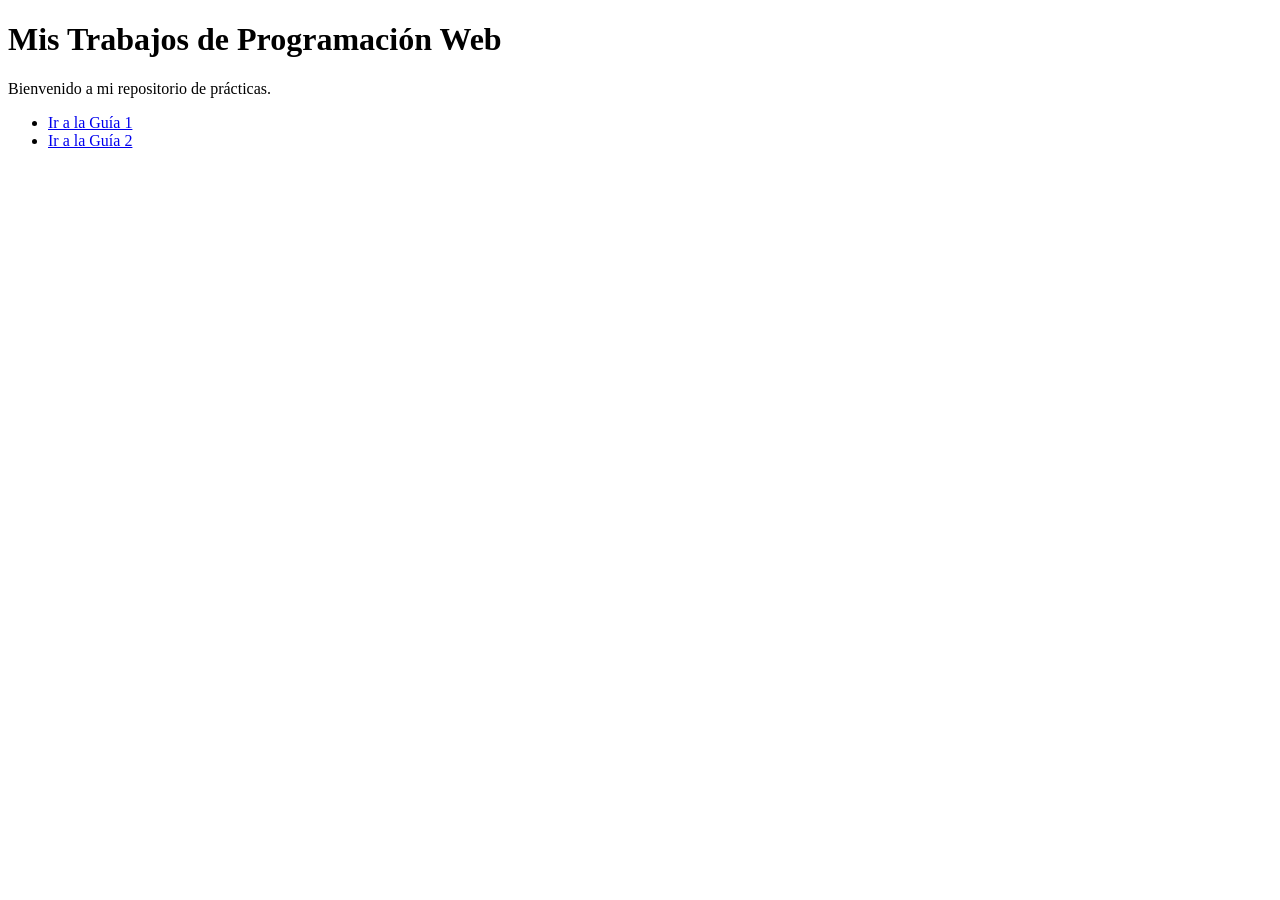
<file: index.html>
<!DOCTYPE html>
<html lang="es">
<head>
    <meta charset="UTF-8">
    <title>Mi Sitio - Programación Web</title>
</head>
<body>
    <h1>Mis Trabajos de Programación Web</h1>
    <p>Bienvenido a mi repositorio de prácticas.</p>
    
    <ul>
        <li><a href="guia1/">Ir a la Guía 1</a></li>
        <li><a href="guia2/">Ir a la Guía 2</a></li>
    </ul>
</body>
</html>
</file>
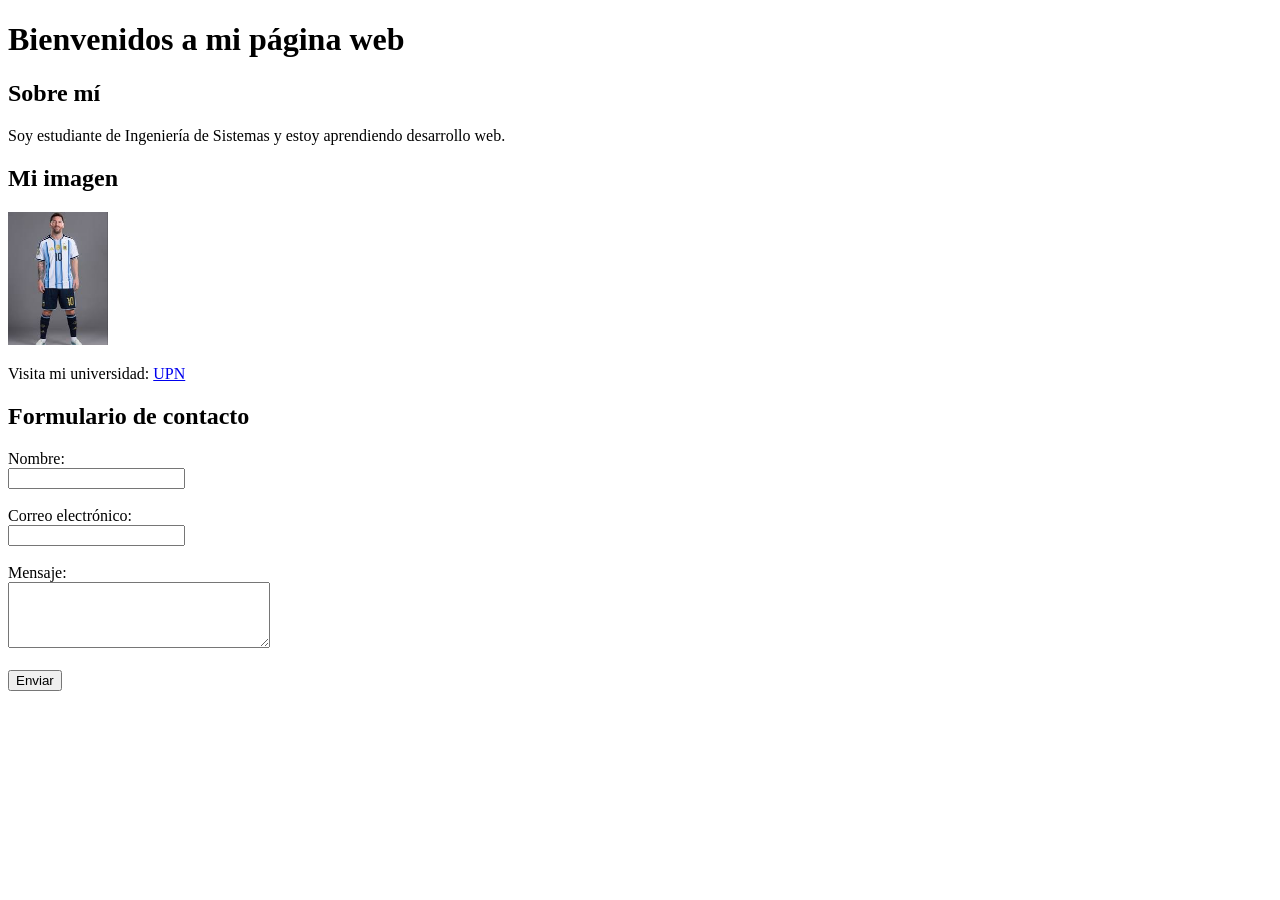
<file: guia1/index.html>
<!DOCTYPE html>
<html lang="es">

<head>
    <meta charset="UTF-8">
    <meta name="viewport" content="width=device-width, initial-scale=1.0">
    <title>MI PRIMERA PAGINA WEB</title>
</head>

<body>
    <h1>Bienvenidos a mi página web</h1>

    <h2>Sobre mí</h2>
    <p>Soy estudiante de Ingeniería de Sistemas y estoy aprendiendo desarrollo web.</p>

    <h2>Mi imagen</h2>
    <img src="../img/Messi.jpg" alt="Foto de Messi" width="100">

    <p>
        Visita mi universidad:
        <a href="https://www.upn.edu.pe/" target="_blank" rel="noopener noreferrer">UPN</a>
    </p>

    <h2>Formulario de contacto</h2>
    <form action="#" method="post">
        <label for="nombre">Nombre:</label><br>
        <input type="text" id="nombre" name="nombre" required><br><br>

        <label for="correo">Correo electrónico:</label><br>
        <input type="email" id="correo" name="correo" required><br><br>

        <label for="mensaje">Mensaje:</label><br>
        <textarea id="mensaje" name="mensaje" rows="4" cols="30"></textarea><br><br>

        <input type="submit" value="Enviar">
    </form>
</body>

</html>
</file>
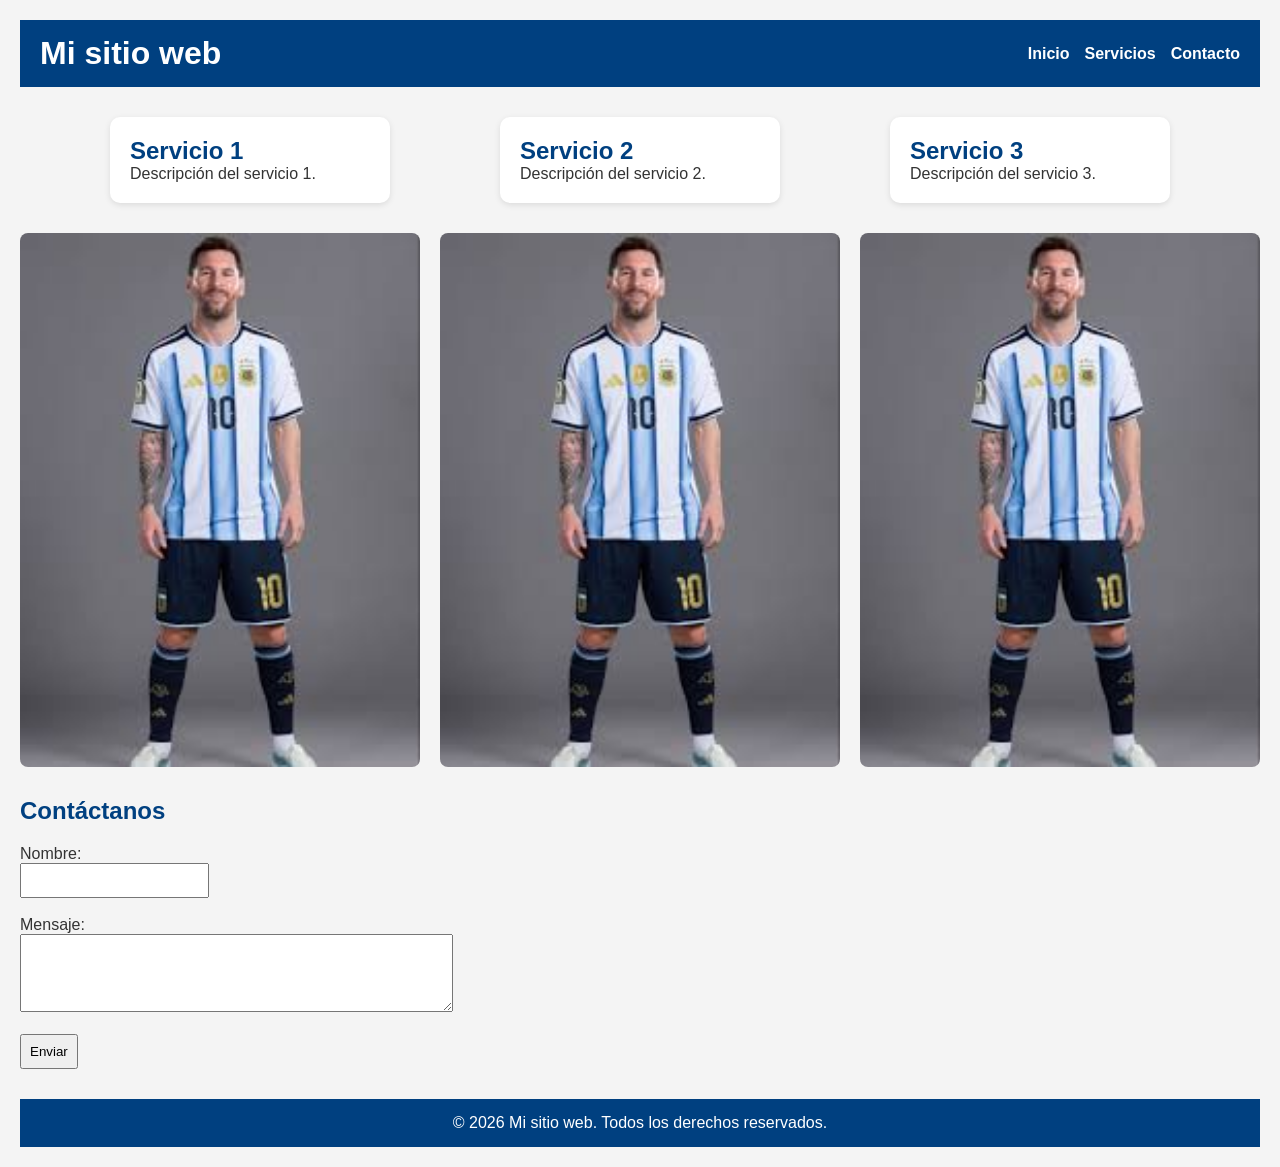
<file: guia2/index.html>
<!DOCTYPE html>
<html lang="es">

<head>
    <meta charset="UTF-8">
    <meta name="viewport" content="width=device-width, initial-scale=1.0">
    <title>Mi sitio web</title>
    <link rel="stylesheet" href="styles.css">
</head>

<body>
    <header>
        <h1>Mi sitio web</h1>
        <nav>
            <ul>
                <li><a href="#">Inicio</a></li>
                <li><a href="#">Servicios</a></li>
                <li><a href="#">Contacto</a></li>
            </ul>
        </nav>
    </header>

    <main>
        <section class="contenedor-tarjetas">
            <article class="tarjeta">
                <h2>Servicio 1</h2>
                <p>Descripción del servicio 1.</p>
            </article>

            <article class="tarjeta">
                <h2>Servicio 2</h2>
                <p>Descripción del servicio 2.</p>
            </article>

            <article class="tarjeta">
                <h2>Servicio 3</h2>
                <p>Descripción del servicio 3.</p>
            </article>
        </section>

        <section class="galeria">
            <img src="../img/Messi.jpg" alt="Fotografía de Lionel Messi">
            <img src="../img/Messi.jpg" alt="Segunda imagen de Lionel Messi">
            <img src="../img/Messi.jpg" alt="Tercera imagen de Lionel Messi">
        </section>

        <section>
            <h2>Contáctanos</h2>
            <form>
                <label for="nombre">Nombre:</label><br>
                <input type="text" id="nombre" name="nombre"><br><br>

                <label for="mensaje">Mensaje:</label><br>
                <textarea id="mensaje" name="mensaje" rows="4" cols="50"></textarea><br><br>

                <input type="submit" value="Enviar">
            </form>
        </section>
    </main>

    <footer>
        <p>&copy; 2026 Mi sitio web. Todos los derechos reservados.</p>
    </footer>
</body>

</html>
</file>
<file: guia2/styles.css>
* {
    margin: 0;
    padding: 0;
    box-sizing: border-box;
}

body {
    font-family: Arial, sans-serif;
    background-color: #f4f4f4;
    color: #333;
    padding: 20px;
}

h1, h2 {
    color: #004080;
}

header {
    display: flex;
    justify-content: space-between;
    align-items: center;
    background-color: #004080;
    color: white;
    padding: 15px 20px;
}

header h1 {
    color: white;
}

nav ul {
    display: flex;
    gap: 15px;
    list-style: none;
}

nav a {
    color: white;
    text-decoration: none;
    font-weight: bold;
}

.contenedor-tarjetas {
    display: flex;
    gap: 20px;
    flex-wrap: wrap;
    justify-content: space-evenly;
    margin: 30px 0;
}

.tarjeta {
    background: white;
    padding: 20px;
    border-radius: 10px;
    box-shadow: 0 2px 6px rgba(0, 0, 0, 0.1);
    width: 280px;
}

.galeria {
    display: grid;
    grid-template-columns: repeat(auto-fit, minmax(200px, 1fr));
    gap: 20px;
    margin: 30px 0;
}

.galeria img {
    width: 100%;
    border-radius: 8px;
}

form {
    margin: 20px 0;
}

input, textarea {
    padding: 8px;
    max-width: 100%;
}

footer {
    background-color: #004080;
    color: white;
    text-align: center;
    padding: 15px;
    margin-top: 30px;
}

@media screen and (max-width: 768px) {
    header {
        flex-direction: column;
        text-align: center;
        gap: 15px;
    }

    nav ul {
        flex-direction: column;
    }

    .contenedor-tarjetas {
        flex-direction: column;
        align-items: center;
    }
}
</file>
